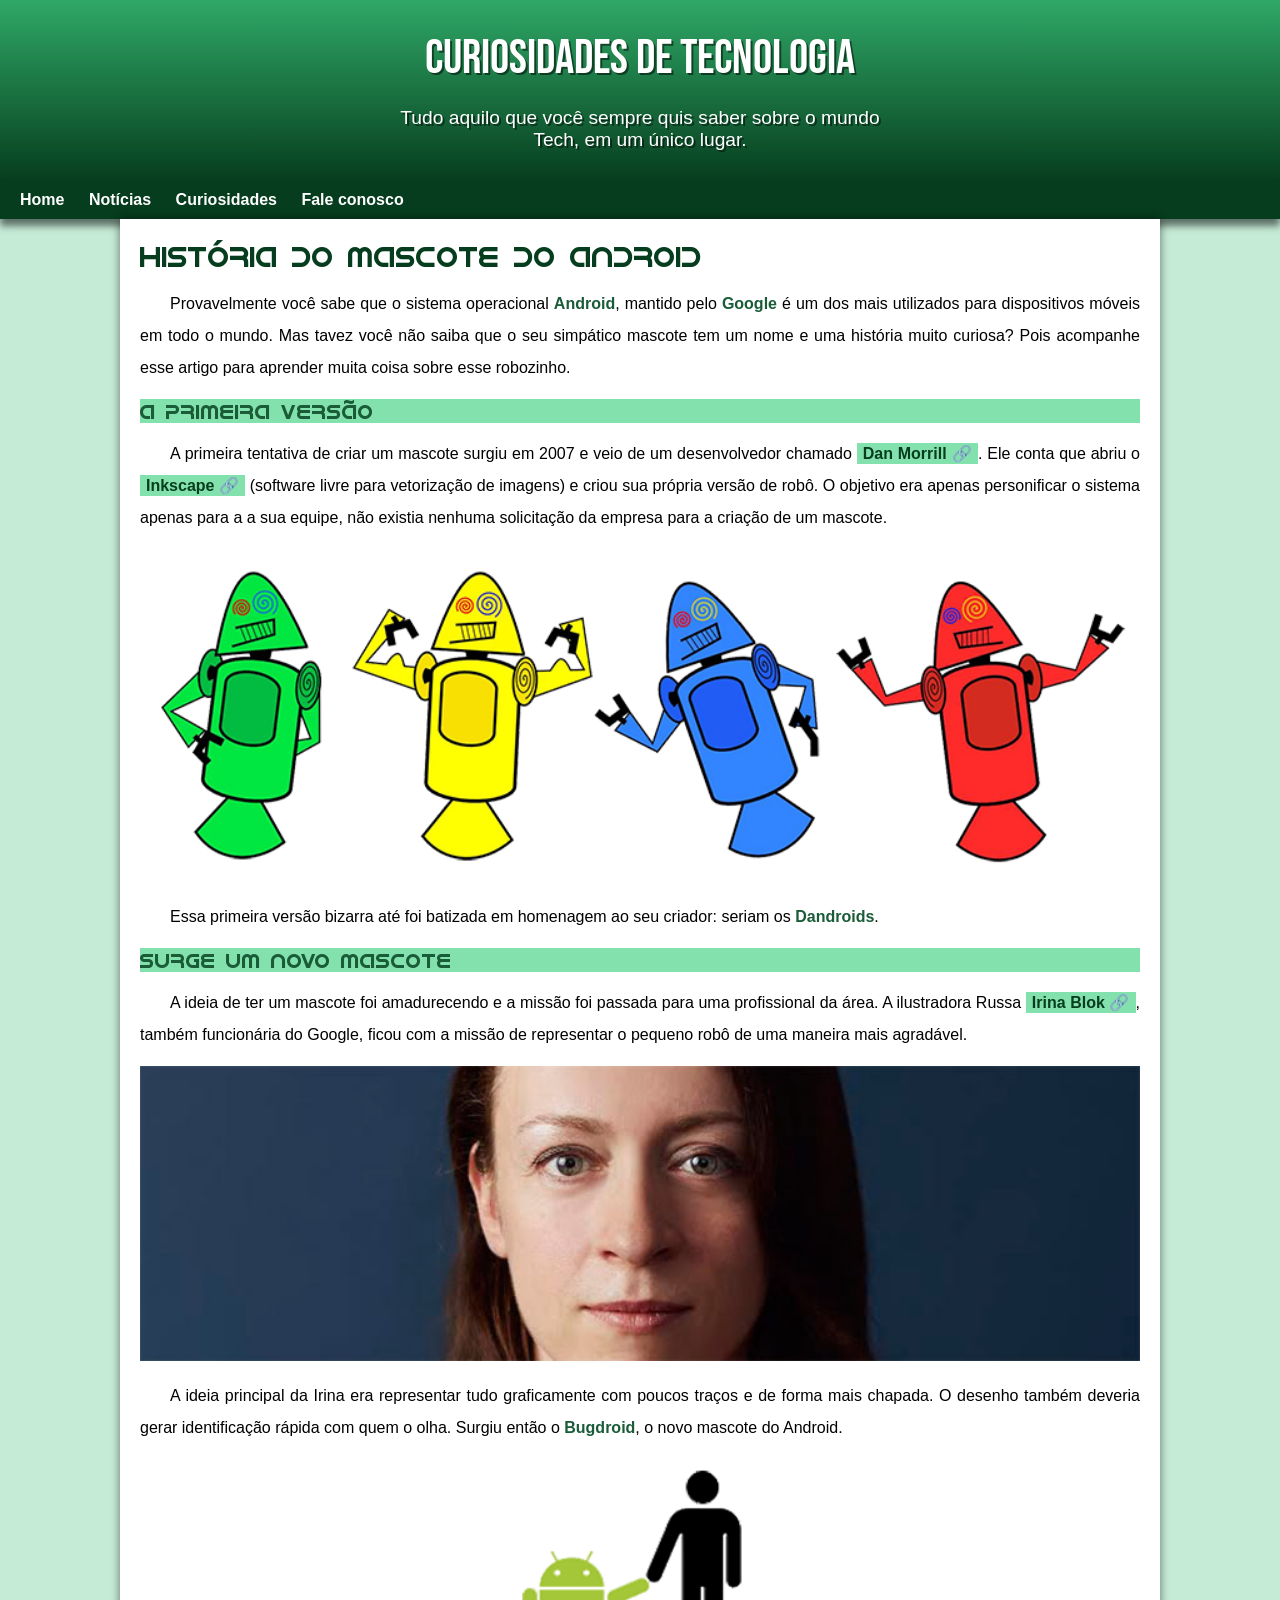
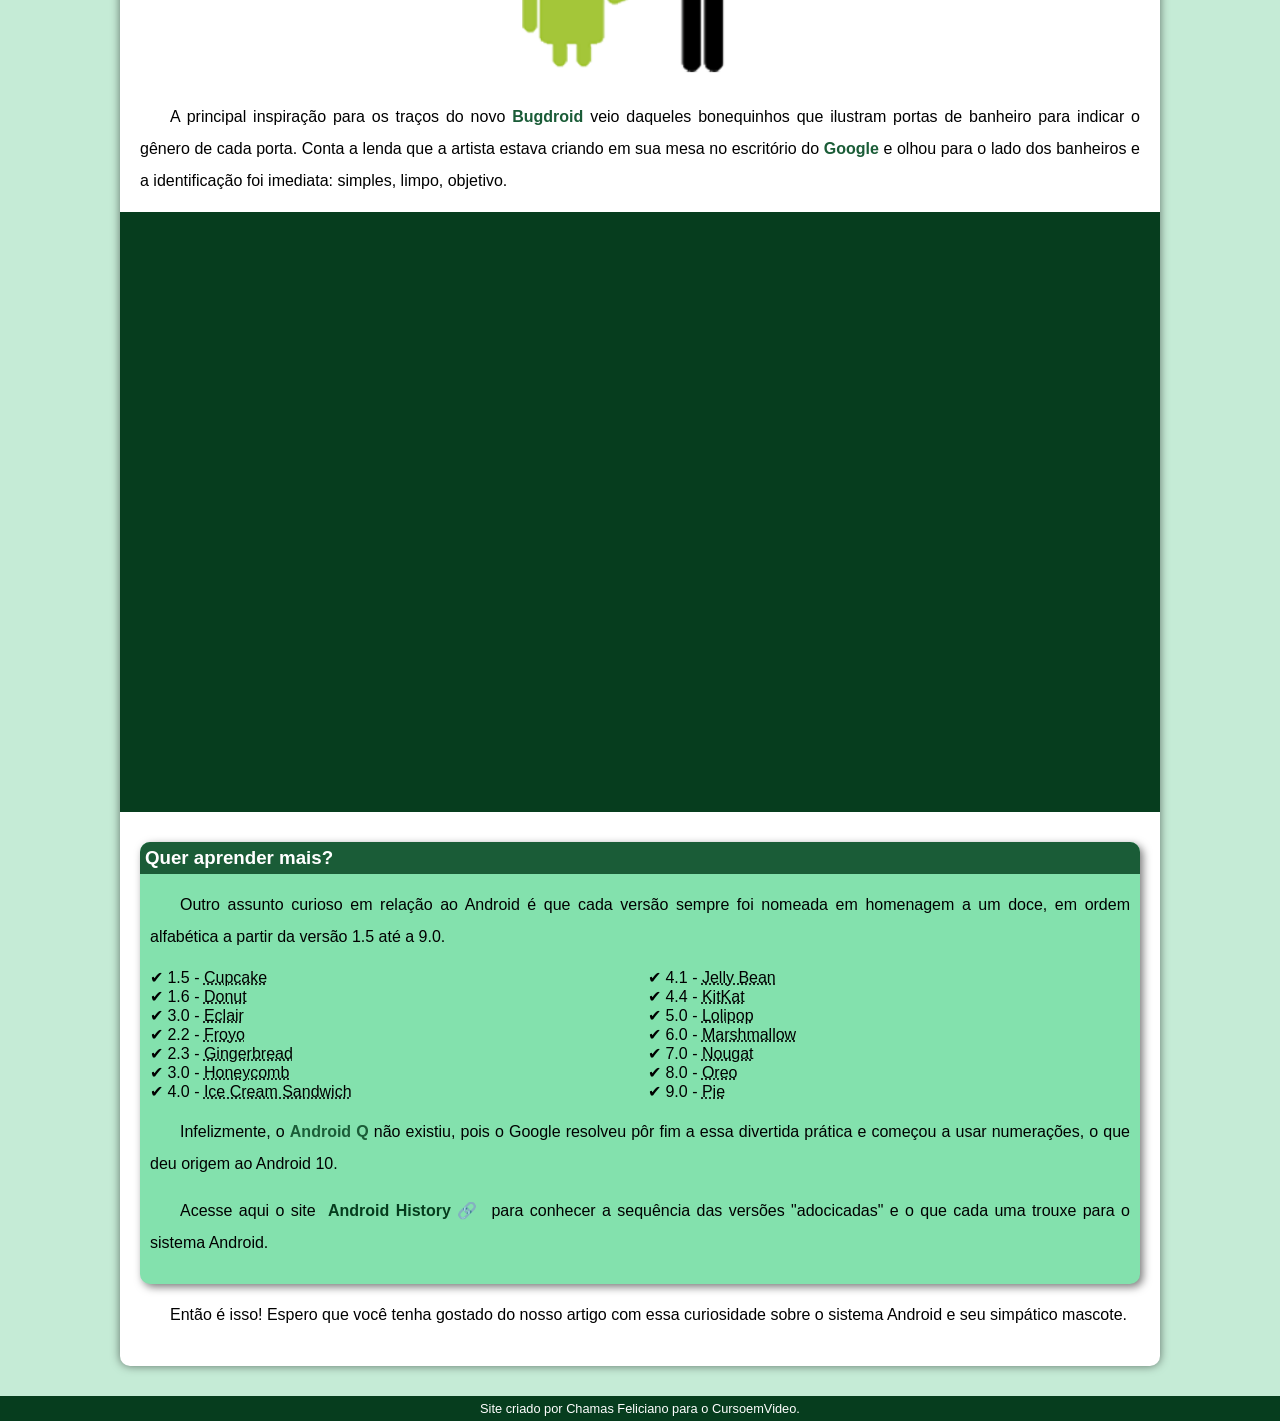
<file: desafio10/index.html>
<!DOCTYPE html>
<html lang="pt-br">
<head>
    <meta charset="UTF-8">
    <meta name="viewport" content="width=device-width, initial-scale=1.0">
    <title>Como surgiu o mascote do Android?</title>
    <link rel="shortcut icon" href="imagens/favicon.ico" type="image/x-icon">

    <link rel="stylesheet" href="estilos/style.css">
</head>
<body>
    <header>
        <h1>Curiosidades de Tecnologia</h1>
        <p>Tudo aquilo que você sempre quis saber sobre o mundo Tech, em um único lugar.</p>
    </header>
    <nav>
        <a href="#">Home</a>
        <a href="#">Notícias</a>
        <a href="#">Curiosidades</a>
        <a href="#">Fale conosco</a>
    </nav>
    <main>
        <article>
        <h1>História do Mascote do Android</h1>
        <p>Provavelmente você sabe que o sistema operacional <strong>Android</strong>, mantido pelo <strong>Google</strong> é um dos mais utilizados para dispositivos móveis em todo o mundo. Mas tavez você não saiba que o seu simpático mascote tem um nome e uma história muito curiosa? Pois acompanhe esse artigo para aprender muita coisa sobre esse robozinho.</p>
           
                <h2>A primeira versão</h2>
                <p>A primeira tentativa de criar um mascote surgiu em 2007 e veio de um desenvolvedor chamado <a href="https://androidcommunity.com/dan-morrill-shows-us-the-android-mascot-that-almost-was-20130103/" target="_blank" class="externo">Dan Morrill</a>. Ele conta que abriu o <a href="https://inkscape.org/pt-br/" target="_blank" class="externo">Inkscape</a> (software livre para vetorização de imagens) e criou sua própria versão de robô. O objetivo era apenas personificar o sistema apenas para a a sua equipe, não existia nenhuma solicitação da empresa para a criação de um mascote.</p>
                
                <picture>
                    <source media="(max-width: 600px)" srcset="imagens/dan-droids-pq.png">
                    <img src="imagens/dan-droids.png" alt="primeiro mascote do Android">
                </picture>

                 <p>Essa primeira versão bizarra até foi batizada em homenagem ao seu criador: seriam os <strong>Dandroids</strong>.</p>
            
                <h2>Surge um novo mascote</h2>
                <p>A ideia de ter um mascote foi amadurecendo e a missão foi passada para uma profissional da área. A ilustradora Russa <a href="https://www.irinablok.com/android" target="_blank" class="externo">Irina Blok</a>, também funcionária do Google, ficou com a missão de representar o pequeno robô de uma maneira mais agradável.</p>

                <picture>
                    <source media="(max-width: 600px)" srcset="imagens/irina-blok-pq.jpg">
                    <img src="imagens/irina-blok.jpg" alt="Irina Blok, criadora do Bugdroid">
                </picture>
                
                <p>A ideia principal da Irina era representar tudo graficamente com poucos traços e de forma mais chapada. O desenho também deveria gerar identificação rápida com quem o olha. Surgiu então o <strong>Bugdroid</strong>, o novo mascote do Android.</p>
                
               <img src="imagens/bugdroid.png" class="pequena" alt="Bugdroid">

                <p>A principal inspiração para os traços do novo <strong>Bugdroid</strong> veio daqueles bonequinhos que ilustram portas de banheiro para indicar o gênero de cada porta. Conta a lenda que a artista estava criando em sua mesa no escritório do <strong>Google</strong> e olhou para o lado dos banheiros e a identificação foi imediata: simples, limpo, objetivo.</p>
            <div class="video">
                <iframe width="560" height="315" src="https://www.youtube.com/embed/l2UDgpLz20M?si=rAXWGaMRTp-7bpdX" title="YouTube video player" frameborder="0" allow="accelerometer; autoplay; clipboard-write; encrypted-media; gyroscope; picture-in-picture; web-share" referrerpolicy="strict-origin-when-cross-origin" allowfullscreen></iframe>
            </div>
            
                <aside>
                    <h3>Quer aprender mais?</h3>
                    <p>Outro assunto curioso em relação ao Android é que cada versão sempre foi nomeada em homenagem a um doce, em ordem alfabética a partir da versão 1.5 até a 9.0.</p>
                    <ul>
                        <li>1.5 - <abbr title="Bolo de copo">Cupcake</abbr></li>
                        <li>1.6 - <abbr title="Rosquinha">Donut</abbr></li>
                        <li>3.0 - <abbr title="Bomba">Eclair</abbr></li>
                        <li>2.2 - <abbr title="Iogurte congelado">Froyo</abbr></li>
                        <li>2.3 - <abbr title="Biscoito de gengibre">Gingerbread</abbr></li>
                        <li>3.0 - <abbr title="Favo de mel">Honeycomb</abbr></li>
                        <li>4.0 - <abbr title="Sanduíche de sorvete">Ice Cream Sandwich</abbr></li>
                        <li>4.1 - <abbr title="Jujuba">Jelly Bean</abbr></li>
                        <li>4.4 - <abbr title="KitKat">KitKat</abbr></li>
                        <li>5.0 - <abbr title="Pirulito">Lolipop</abbr></li>
                        <li>6.0 - <abbr title="Marshmallow">Marshmallow</abbr></li>
                        <li>7.0 - <abbr title="Torrone">Nougat</abbr></li>
                        <li>8.0 - <abbr title="Oreo">Oreo</abbr></li>
                        <li>9.0 - <abbr title="Torta">Pie</abbr></li>
                    </ul>
                    <p>Infelizmente, o <strong>Android Q</strong> não existiu, pois o Google resolveu pôr fim a essa divertida prática e começou a usar numerações, o que deu origem ao Android 10.</p>
                    <p>Acesse aqui o site <a href="https://www.android.com/intl/en_uk/history/#/donut" target="_blank" class="externo">Android History</a> para conhecer a sequência das versões "adocicadas" e o que cada uma trouxe para o sistema Android.</p>
                </aside>
                <p>Então é isso! Espero que você tenha gostado do nosso artigo com essa curiosidade sobre o sistema Android e seu simpático mascote.</p>
            
        </article>
    </main>
    <footer>
        <p>Site criado por Chamas Feliciano para o CursoemVideo.</p>
    </footer>
</body>
</html>
</file>
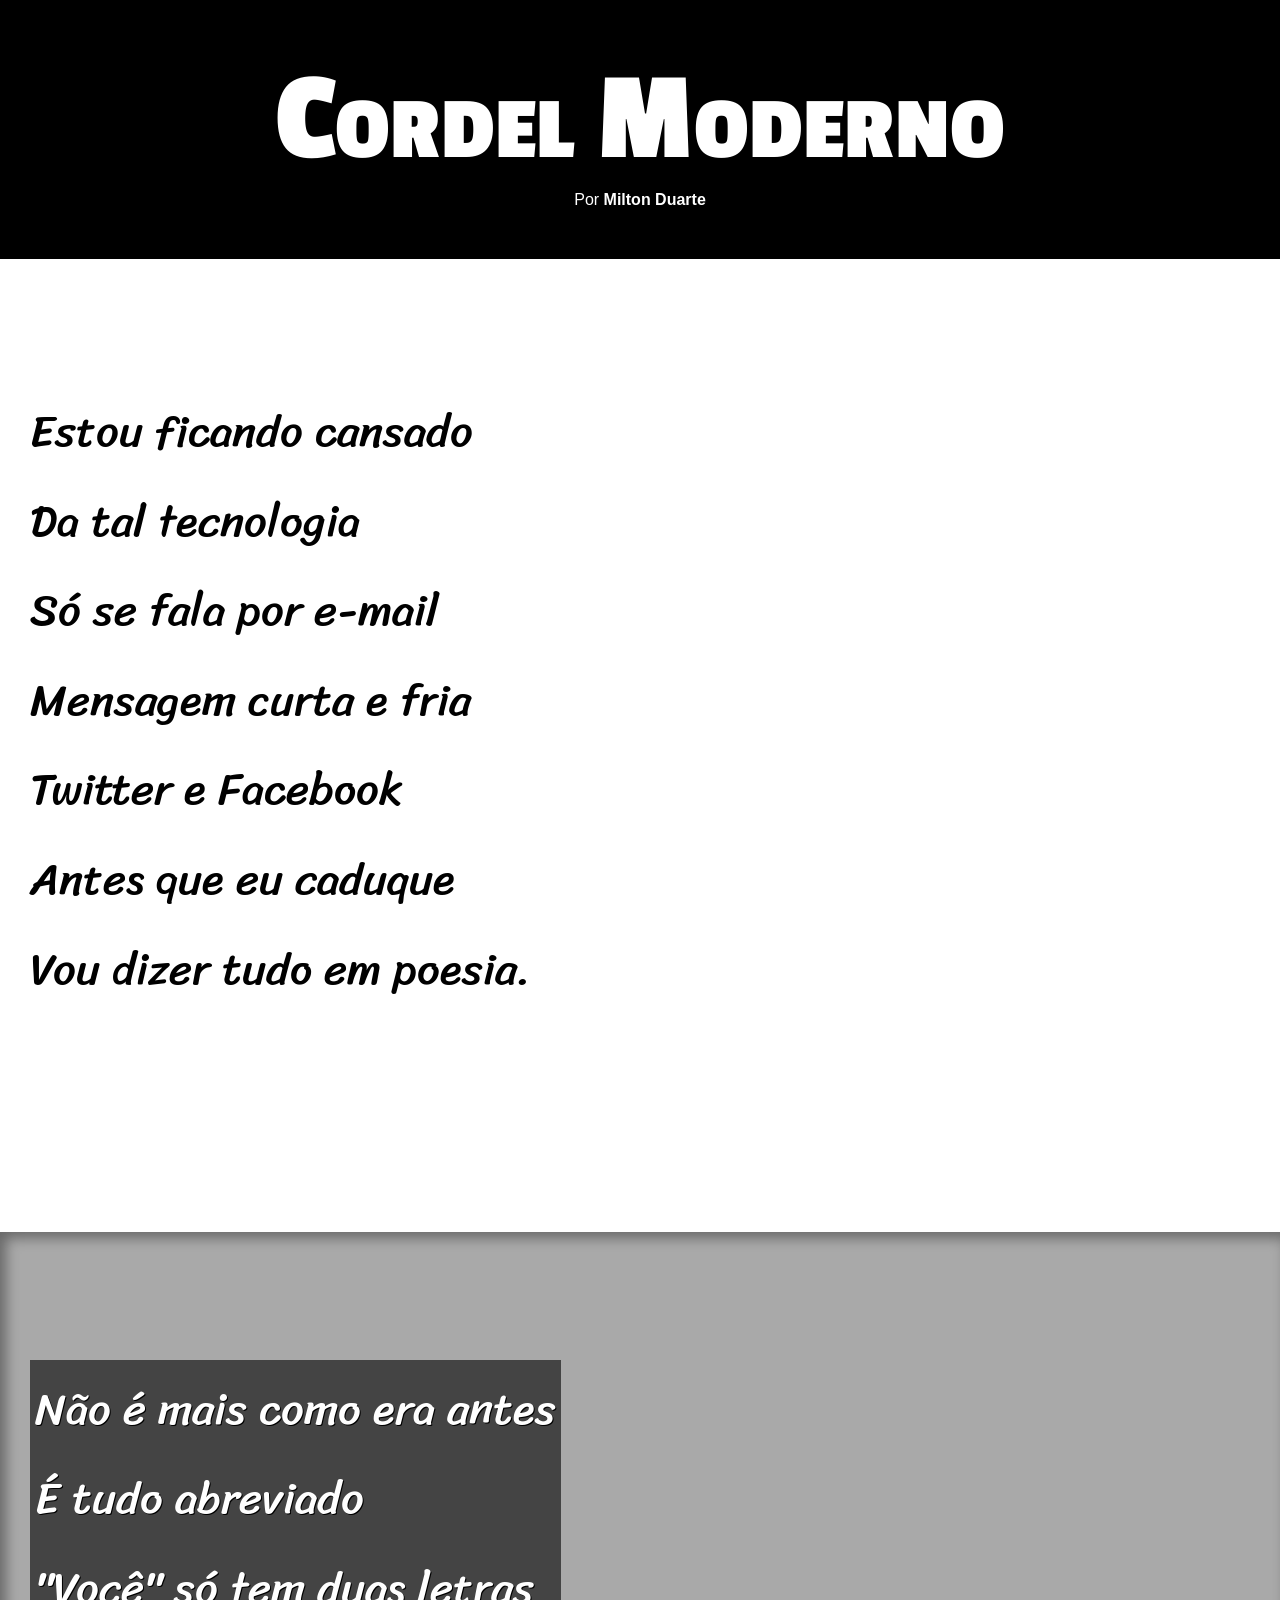
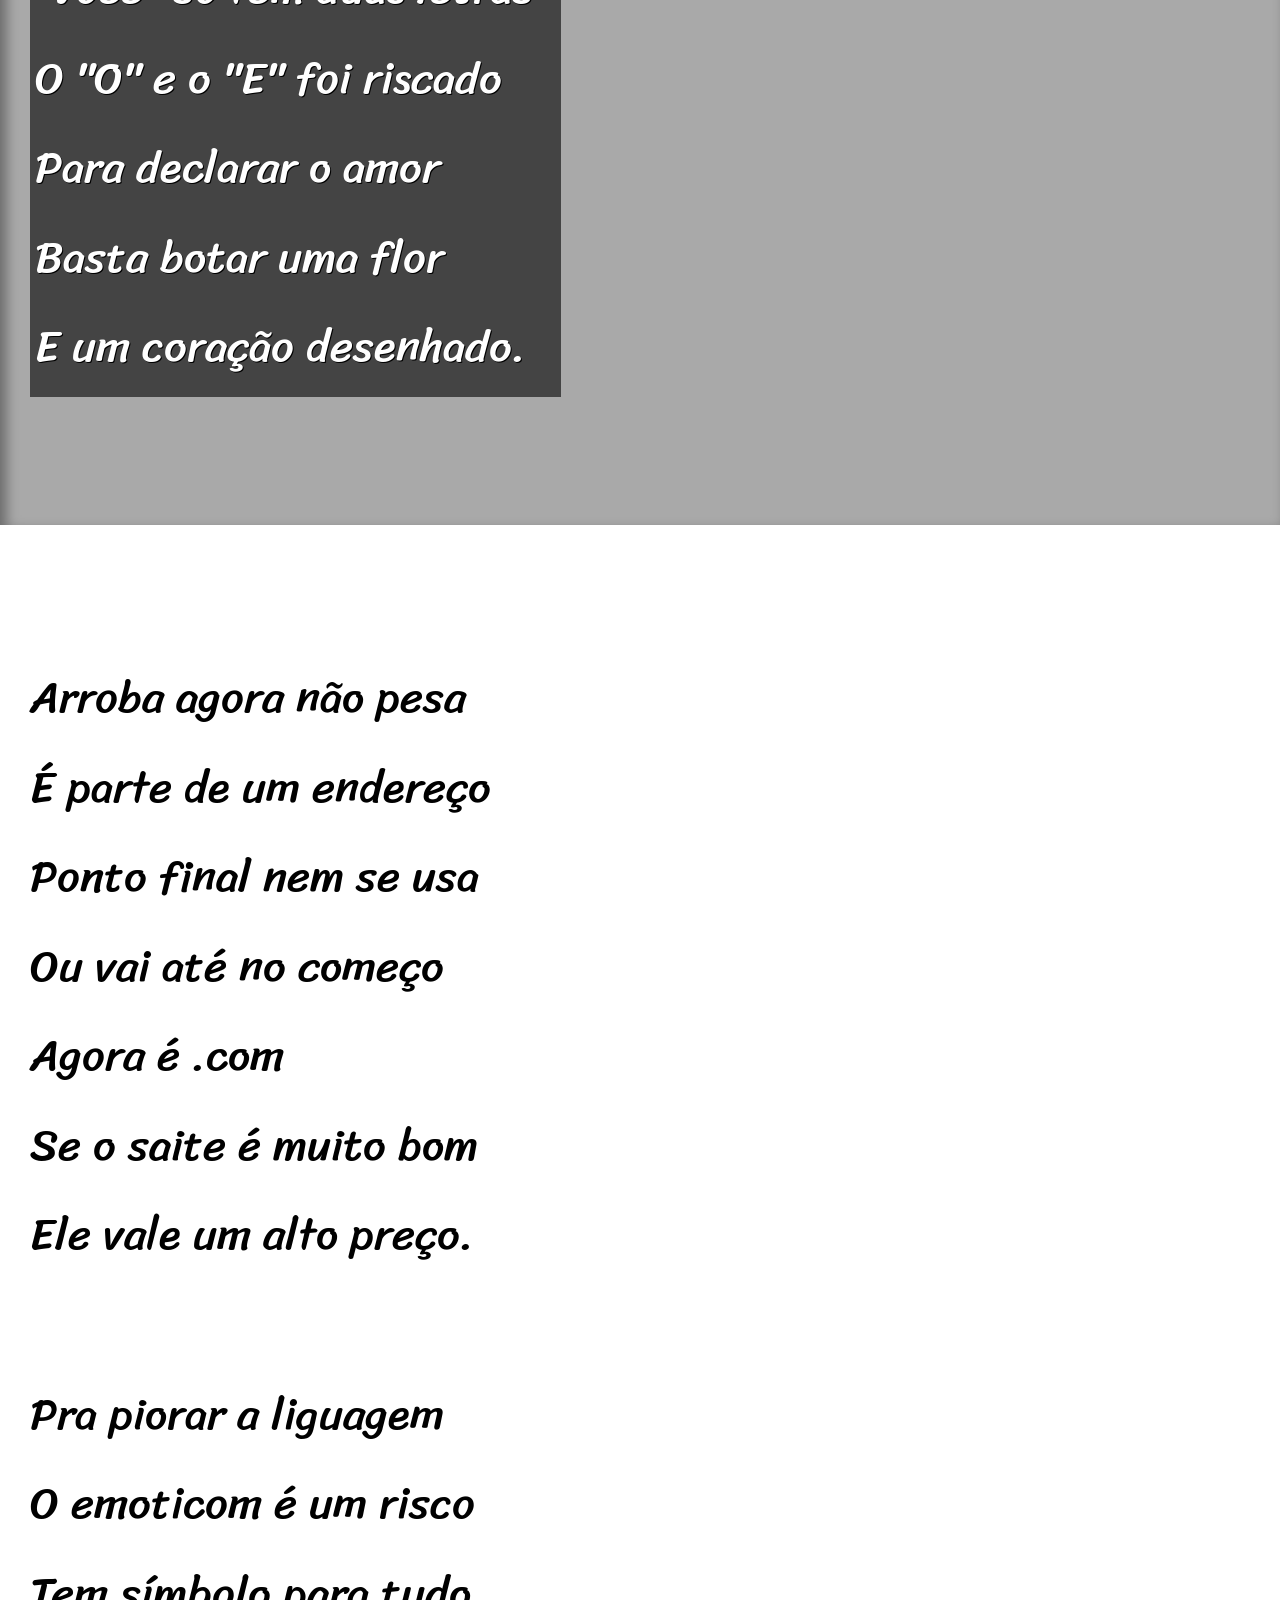
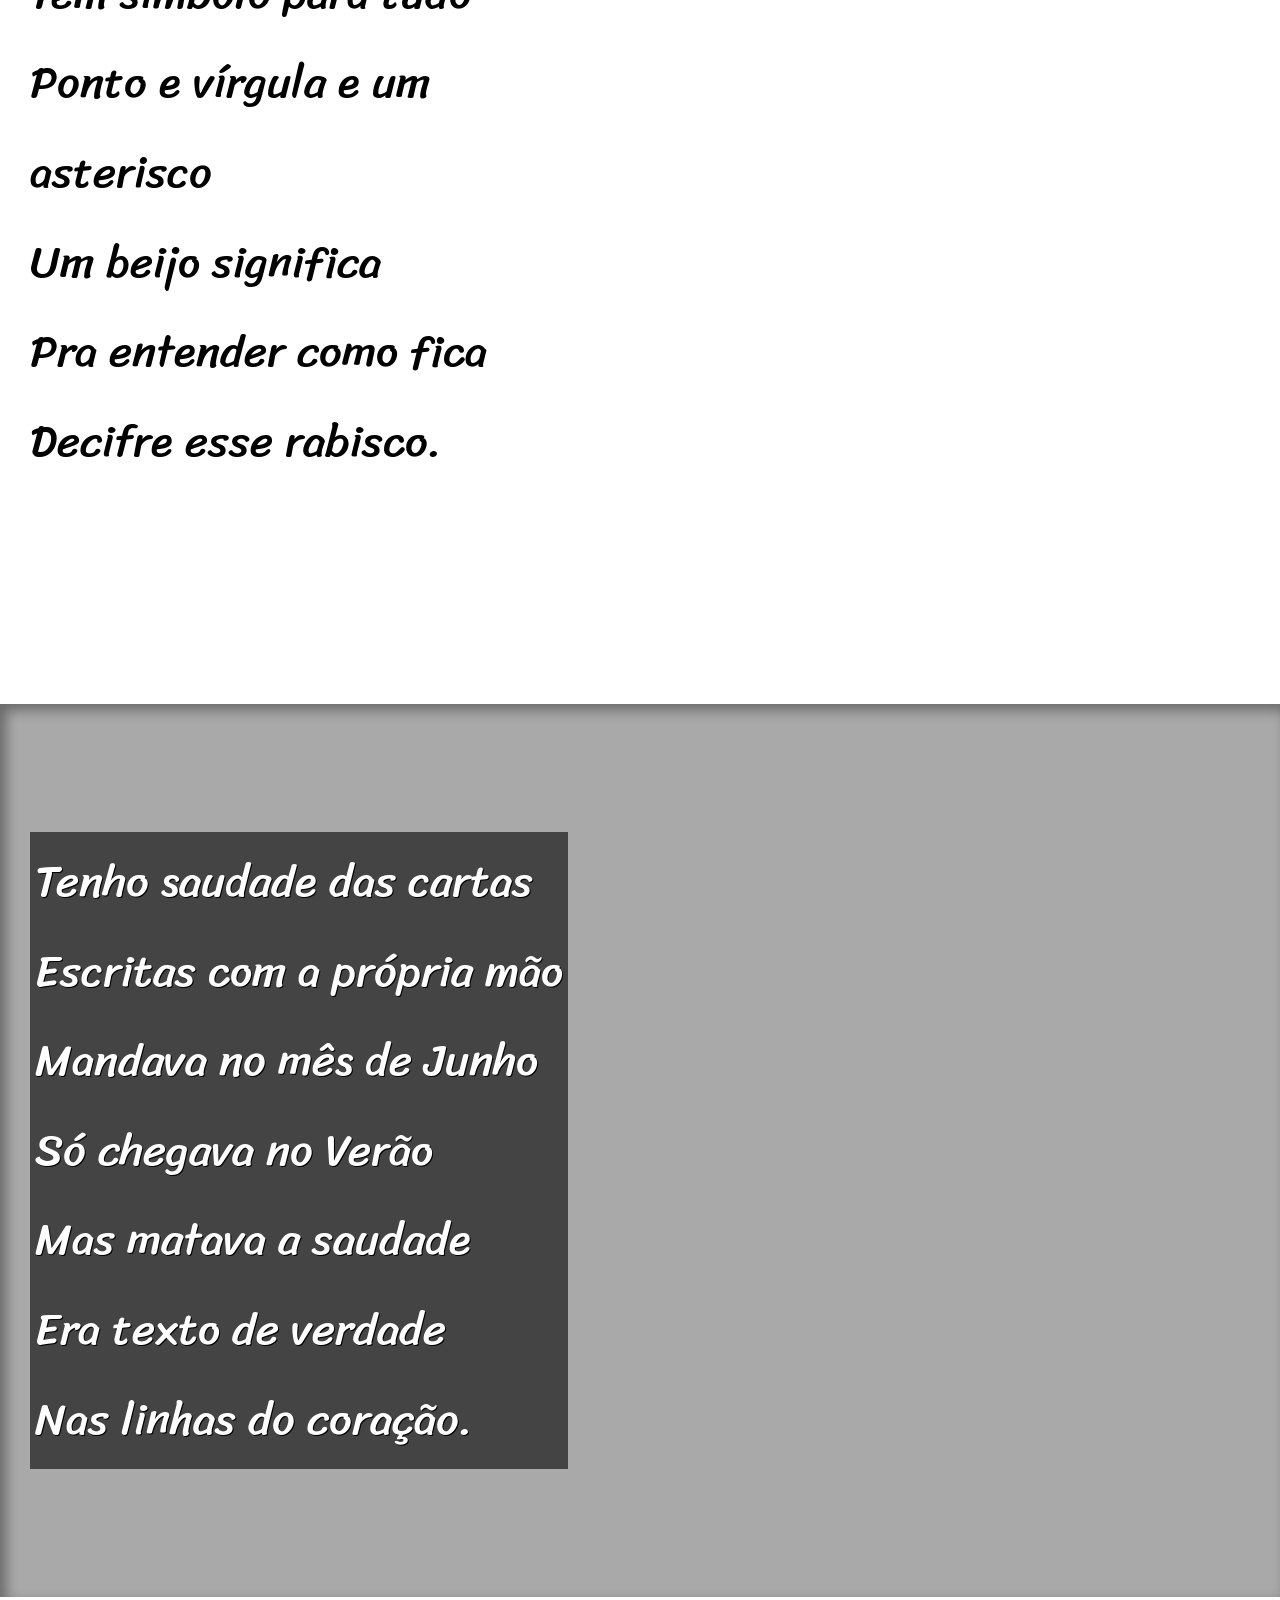
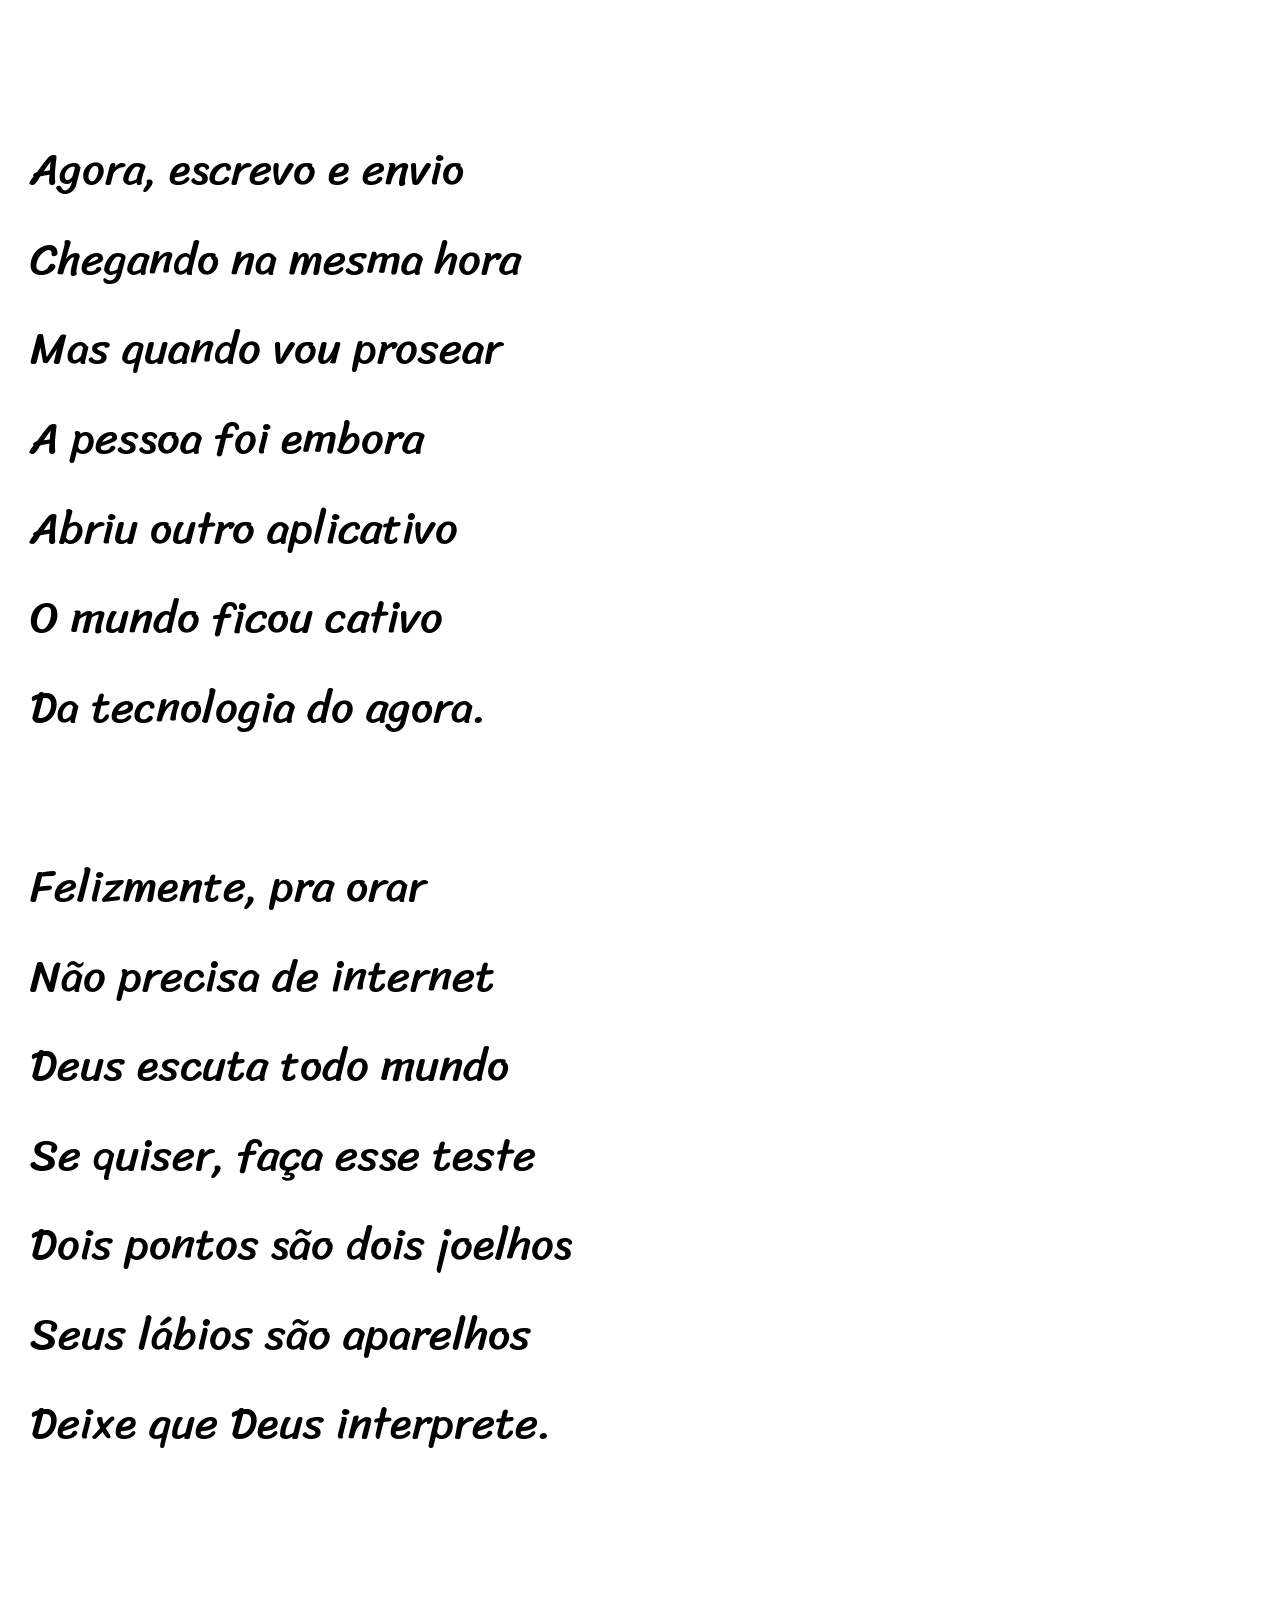
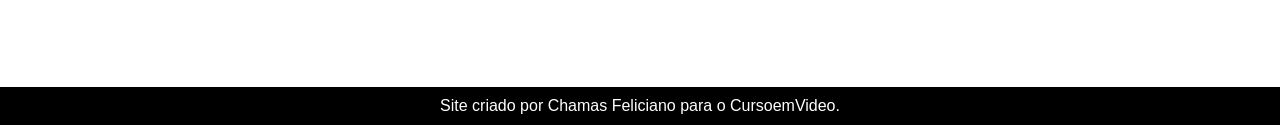
<file: desafio12/index.html>
<!DOCTYPE html>
<html lang="pt-br">
<head>
    <meta charset="UTF-8">
    <meta name="viewport" content="width=device-width, initial-scale=1.0">
    <title>Cordel Moderno</title>

    <link rel="stylesheet" href="estilo/style.css">

    <link rel="shortcut icon" href="imagens/favicon.png" type="image/x-icon">
</head>
<body>
    <header>
    <h1>Cordel Moderno</h1>
    <p>Por <a href="https://www.recantodasletras.com.br/poesias/3186743" target="_blank">Milton Duarte</a></p>
    </header>

    <section class="normal">
        <p>
            Estou ficando cansado <br>
            Da tal tecnologia <br>
            Só se fala por e-mail <br>
            Mensagem curta e fria <br>
            Twitter e Facebook <br>
            Antes que eu caduque <br>
            Vou dizer tudo em poesia.
        </p>
    </section>

    <section class="imagem" id="img1">
        <p>
            Não é mais como era antes <br>
            É tudo abreviado <br>
            "Você" só tem duas letras <br>
            O "O" e o "E" foi riscado <br>
            Para declarar o amor <br>
            Basta botar uma flor <br>
            E um coração desenhado.
        </p>
    </section>

    <section class="normal">
        <p>
            Arroba agora não pesa <br>
            É parte de um endereço <br>
            Ponto final nem se usa <br>
            Ou vai até no começo <br>
            Agora é .com <br>
            Se o saite é muito bom <br>
            Ele vale um alto preço.
        </p>

        <p>
            Pra piorar a liguagem <br>
            O emoticom é um risco <br>
            Tem símbolo para tudo <br>
            Ponto e vírgula e um  <br>asterisco <br>
            Um beijo significa <br>
            Pra entender como fica <br>
            Decifre esse rabisco.
        </p>
    </section>

    <section class="imagem" id="img2">
        <p>
            Tenho saudade das cartas <br>
            Escritas com a própria mão <br>
            Mandava no mês de Junho <br>
            Só chegava no Verão <br>
            Mas matava a saudade <br>
            Era texto de verdade <br>
            Nas linhas do coração.
        </p>
    </section>

    <section class="normal">
        <p>
            Agora, escrevo e envio <br>
            Chegando na mesma hora <br>
            Mas quando vou prosear <br>
            A pessoa foi embora <br>
            Abriu outro aplicativo <br>
            O mundo ficou cativo <br>
            Da tecnologia do agora.
        </p>

        <p>
            Felizmente, pra orar <br>
            Não precisa de internet <br>
            Deus escuta todo mundo <br>
            Se quiser, faça esse teste <br>
            Dois pontos são dois joelhos <br>
            Seus lábios são aparelhos <br>
            Deixe que Deus interprete.
        </p>
    </section>

    <footer>
        <p>Site criado por Chamas Feliciano para o CursoemVideo.</p>
    </footer>
</body>
</html>
</file>
<file: desafio10/estilos/style.css>
@charset "UTF-8";

@import url('https://fonts.googleapis.com/css2?family=Bebas+Neue&display=swap');

@font-face {
    font-family: 'Android';
    src: url('../fontes/idroid.otf') format('opentype');
}

:root{
    --cor0: #c5ebd6;
    --cor1: #83e1ad;
    --cor2: #3ddc84;
    --cor3: #2fa866;
    --cor4: #1a5c37;
    --cor5: #063d1e;

    --fonte-padrao: Arial, Verdana, Helvetica, sans-serif;
    --fonte-destaque: 'Bebas Neue', serif;
    --fonte-android: 'Android', sans-serif;
}

*{
    margin: 0px;
    padding: 0px;
}

body{
    background-color: var(--cor0);
    font-family: var(--fonte-padrao);
}

a.externo::after{
    content: '\00a0\1F517';
}

header{
    background-image: linear-gradient(to bottom, var(--cor3), var(--cor5));
    text-align: center;
    min-height: 150px;
    padding-top: 30px;
}

header > h1{
    color: white;
    font-family: var(--fonte-destaque);
    font-size: 3em;
    font-weight: normal;
    margin-bottom: 20px;
    text-shadow: 2px 2px 0px rgba(0, 0, 0, 0.506);
}

header > p{
    color: white;
    font-family: var(--fonte-padrao);
    font-size: 1.2em;
    max-width: 500px;
    margin: auto;
    padding-bottom: 30px;
    text-shadow: 2px 2px 0px rgba(0, 0, 0, 0.506);
}

nav{
    background-color: var(--cor5);
    padding: 10px;
    box-shadow: 0px 7px 7px rgba(0, 0, 0, 0.52) ;
}

nav > a{
    color: white;
    padding: 10px;
    border-radius: 5px;
    text-decoration: none;
    font-weight: bold;
    transition-duration: 0.2s;
}

nav > a:hover{
    background-color: var(--cor3);
    color: var(--cor5);
}

main{
    min-height: 300px;
    max-width: 1000px;
    background-color: white;
    margin: auto;
    margin-bottom: 30px;
    padding: 20px;
    box-shadow: 0px 0px 10px rgba(0, 0, 0, 0.522);
    border-radius: 0px 0px 10px 10px;
}

main h1{
    color: var(--cor5);
    font-family: var(--fonte-android);
    font-weight: normal;
    font-size: 1.8em;
}

main h2{
    font-family: var(--fonte-android);
    color: var(--cor4);
    font-size: 1.3em;
    font-weight: normal;
    background-color: var(--cor1);
}

main p{
    margin: 15px 0px;
    text-align: justify;
    text-indent: 30px;
    font-size: 1em;
    line-height: 2em;
}

main strong{
    color: var(--cor4);
    font-weight: bold;
}

main a{
    text-decoration: none;
    font-weight: bold;
    color: var(--cor5);
    background-color: var(--cor1);
    padding: 2px 6px;
}

main a:hover{
    text-decoration: underline;
    color: var(--cor4);
}

main img{
    width: 100%;
}

main img.pequena{
    max-width: 350px;
    display: block;
    margin: auto;
}

.video{
    background-color: var(--cor5);
    margin: 0px -20px 30px -20px;
    padding: 20px;
    padding-bottom: 58%;
    position: relative;
}

div.video > iframe{
    position: absolute;
    top: 5%;
    left: 5%;
    width: 90%;
    height: 90%;
}

aside{
    background-color: var(--cor1);
    padding: 10px;
    border-radius: 10px;box-shadow: 3px 3px 8px rgba(0, 0, 0, 0.523);
}

aside > h3{
    background-color: var(--cor4);
    color: white;
    padding: 5px;
    margin: -10px -10px 0px -10px;
    border-radius: 10px 10px 0px 0px;
    
}

aside > ul{
    list-style-position: inside;
    columns: 2;
    list-style-type: '\2714\00a0';
}

footer{
    background-color: var(--cor5);
    color: white;
    text-align: center;
    font-size: 0.8em;
    padding: 5px;

}
</file>
<file: desafio12/estilo/style.css>
@charset "UTF-8";

@import url('https://fonts.googleapis.com/css2?family=Passion+One:wght@400;700;900&display=swap');

@import url('https://fonts.googleapis.com/css2?family=Sriracha&display=swap');

:root{
    --fonte1: Verdana, Geneva, Tahoma, sans-serif;
    --fonte2: 'Passion One', cursive;
    --fonte3: 'Sriracha', cursive;
}

*{
    margin: 0px;
    padding: 0px;
}

html, body{
    min-height: 100vh;
    background-color: darkgray;
    font-family: var(--fonte1);
}

header{
    background-color: black;
    color: white;
    text-align: center;
}

header > h1{
    padding-top: 50px;
    font-variant: small-caps;
    font-family: var(--fonte2);
    font-size: 10vw;
}

header > p{
    padding-bottom: 50px;
}

a{
    color: white;
    text-decoration: none;
    font-weight: bolder;
}

a:hover{
    text-decoration: underline;
}

section{
    padding: 10% 0%;
    line-height: 2em;
    padding-left: 30px;
    font-family: var(--fonte3);
    font-size: 3.5vw;
}

section > p{
    padding-bottom: 2em;
}

.normal{
    background-color: white;
    color: black;
}

.imagem{
    background-color: rgb(64, 64, 64);
    color: white;
    box-shadow: inset 6px 6px 13px 0px rgba(0, 0, 0, 0.385);
}

.imagem > p{
    display: inline-block;
    padding: 5px;
    background-color: rgba(0, 0, 0, 0.598);
    text-shadow: 1px 1px 0px black;
}

#img1{
    background-image: url('../imagens/background001.jpg');
    background-position: center center;
    background-size: cover;
    background-attachment: fixed;
}

#img2{
    background-image: url('../imagens/background002.jpg');
    background-position: right center;
    background-size: cover;
    background-attachment: fixed;
}

footer{
    background-color: black;
    text-align: center;
    color: white;
    padding: 10px;
}
</file>
